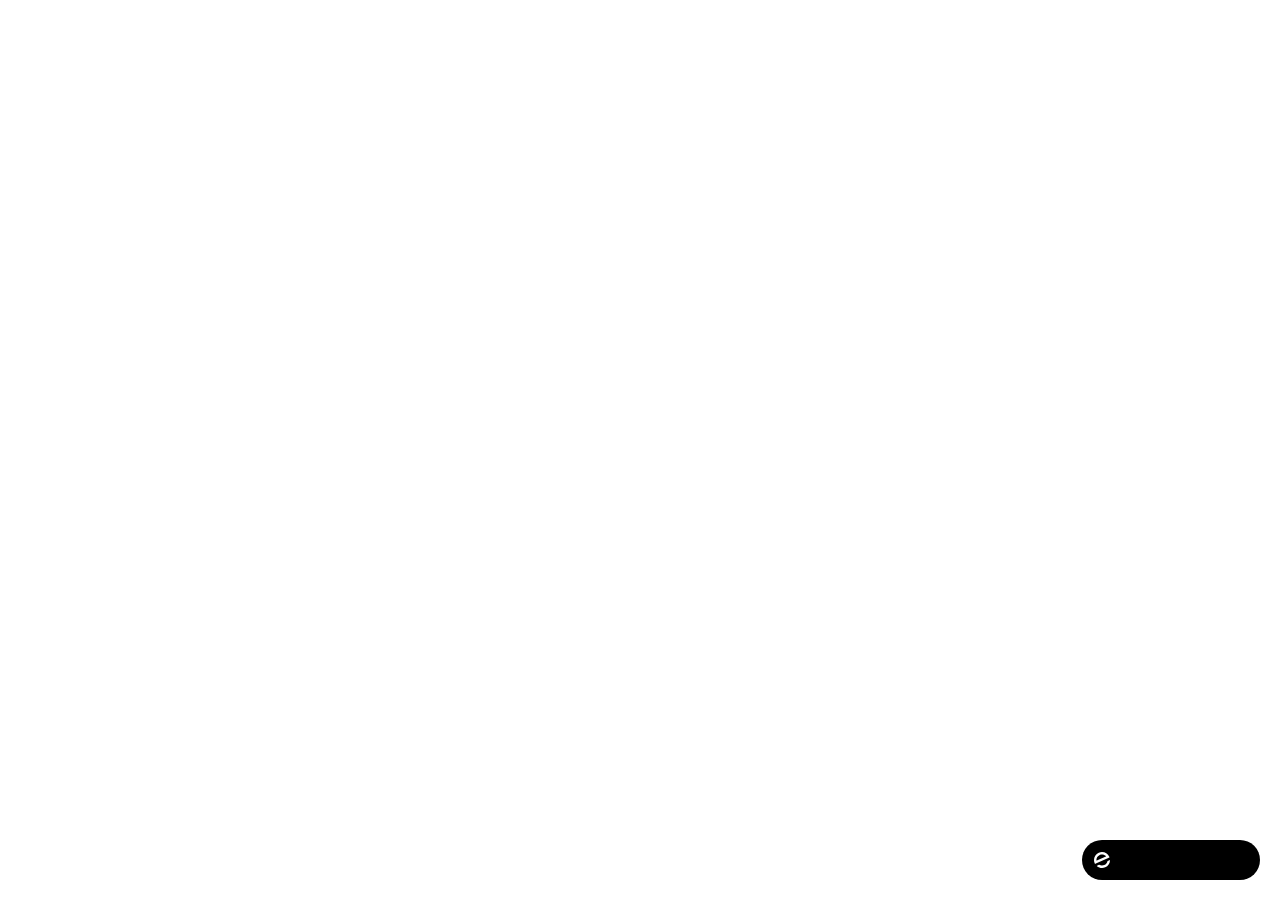
<file: index.html>
<!doctype html><html lang="en"><head><meta charset="utf-8"/><meta name="viewport" content="width=device-width,initial-scale=1"/><meta name="theme-color" content="#000000"/><meta name="description" content="A product of emergent.sh"/><link rel="preconnect" href="https://fonts.googleapis.com"/><link rel="preconnect" href="https://fonts.gstatic.com" crossorigin/><link href="https://fonts.googleapis.com/css2?family=Inter:wght@600&display=swap" rel="stylesheet"/><title>Emergent | Fullstack App</title><script>if(window.self!==window.top){var debugMonitorScript=document.createElement("script");debugMonitorScript.src="https://assets.emergent.sh/scripts/debug-monitor.js",document.head.appendChild(debugMonitorScript),window.tailwind=window.tailwind||{},tailwind.config={corePlugins:{preflight:!1}};var tailwindScript=document.createElement("script");tailwindScript.src="https://cdn.tailwindcss.com",document.head.appendChild(tailwindScript)}</script><script defer="defer" src="./static/js/main.1f341a54.js"></script><link href="./static/css/main.c5540838.css" rel="stylesheet"></head><body><noscript>You need to enable JavaScript to run this app.</noscript><div id="root"></div><a id="emergent-badge" target="_blank" href="https://app.emergent.sh/?utm_source=emergent-badge" style="display:inline-flex!important;box-sizing:border-box;width:178px;height:40px;padding:8px 12px 8px 12px;align-items:center!important;gap:8px;border-radius:50px!important;background:#000!important;position:fixed!important;bottom:20px;right:20px;text-decoration:none;font-family:-apple-system,BlinkMacSystemFont,&quot;z-index:9999!important"><svg xmlns="http://www.w3.org/2000/svg" width="16" height="16" viewBox="0 0 16 16" fill="none"><path d="M15.5702 8.13142C15.7729 8.0412 16.0007 8.18878 15.9892 8.4103C15.8374 11.3192 14.0965 14.0405 11.2531 15.3065C8.40964 16.5725 5.2224 16.0453 2.95912 14.2117C2.78676 14.072 2.82955 13.804 3.03219 13.7137L4.95677 12.8568C5.04866 12.8159 5.15446 12.823 5.24204 12.8725C6.73377 13.7153 8.59176 13.8649 10.2772 13.1145C11.9626 12.3641 13.0947 10.8833 13.4665 9.21075C13.4883 9.11256 13.5539 9.02918 13.6457 8.98827L15.5702 8.13142Z" fill="white"/><path fill-rule="evenodd" clip-rule="evenodd" d="M15.3066 4.74698L15.5067 5.19653C15.5759 5.35178 15.5061 5.53366 15.3508 5.60278L1.29992 11.8586C1.14467 11.9278 0.962794 11.8579 0.893675 11.7027L0.701732 11.2716L0.693457 11.2531C-1.10317 7.21778 0.711626 2.49007 4.74692 0.693443C8.78221 -1.10318 13.51 0.711693 15.3066 4.74698ZM2.82356 8.55367C2.63552 8.63739 2.41991 8.51617 2.40853 8.31065C2.28373 6.05724 3.53858 3.85787 5.72286 2.88536C7.90715 1.91286 10.3813 2.45199 11.9724 4.05256C12.1175 4.19854 12.0633 4.43988 11.8753 4.5236L2.82356 8.55367Z" fill="white"/></svg><p style="color:#fff!important;font-family:Inter,sans-serif!important;font-size:13px!important;font-style:normal!important;font-weight:600!important;line-height:20px!important;margin:0!important;white-space:nowrap!important"></p></a><script>!function(e,t){var r,s,o,i;t.__SV||(window.posthog=t,t._i=[],t.init=function(n,a,p){function c(e,t){var r=t.split(".");2==r.length&&(e=e[r[0]],t=r[1]),e[t]=function(){e.push([t].concat(Array.prototype.slice.call(arguments,0)))}}(o=e.createElement("script")).type="text/javascript",o.crossOrigin="anonymous",o.async=!0,o.src=a.api_host.replace(".i.posthog.com","-assets.i.posthog.com")+"./static/array.js",(i=e.getElementsByTagName("script")[0]).parentNode.insertBefore(o,i);var g=t;for(void 0!==p?g=t[p]=[]:p="posthog",g.people=g.people||[],g.toString=function(e){var t="posthog";return"posthog"!==p&&(t+="."+p),e||(t+=" (stub)"),t},g.people.toString=function(){return g.toString(1)+".people (stub)"},r="init me ws ys ps bs capture je Di ks register register_once register_for_session unregister unregister_for_session Ps getFeatureFlag getFeatureFlagPayload isFeatureEnabled reloadFeatureFlags updateEarlyAccessFeatureEnrollment getEarlyAccessFeatures on onFeatureFlags onSurveysLoaded onSessionId getSurveys getActiveMatchingSurveys renderSurvey canRenderSurvey canRenderSurveyAsync identify setPersonProperties group resetGroups setPersonPropertiesForFlags resetPersonPropertiesForFlags setGroupPropertiesForFlags resetGroupPropertiesForFlags reset get_distinct_id getGroups get_session_id get_session_replay_url alias set_config startSessionRecording stopSessionRecording sessionRecordingStarted captureException loadToolbar get_property getSessionProperty Es $s createPersonProfile Is opt_in_capturing opt_out_capturing has_opted_in_capturing has_opted_out_capturing clear_opt_in_out_capturing Ss debug xs getPageViewId captureTraceFeedback captureTraceMetric".split(" "),s=0;s<r.length;s++)c(g,r[s]);t._i.push([n,a,p])},t.__SV=1)}(document,window.posthog||[]),posthog.init("phc_xAvL2Iq4tFmANRE7kzbKwaSqp1HJjN7x48s3vr0CMjs",{api_host:"https://us.i.posthog.com",person_profiles:"identified_only",session_recording:{recordCrossOriginIframes:!0}})</script></body></html>
</file>
<file: static/css/main.c5540838.css>
*,:after,:before{--tw-border-spacing-x:0;--tw-border-spacing-y:0;--tw-translate-x:0;--tw-translate-y:0;--tw-rotate:0;--tw-skew-x:0;--tw-skew-y:0;--tw-scale-x:1;--tw-scale-y:1;--tw-pan-x: ;--tw-pan-y: ;--tw-pinch-zoom: ;--tw-scroll-snap-strictness:proximity;--tw-gradient-from-position: ;--tw-gradient-via-position: ;--tw-gradient-to-position: ;--tw-ordinal: ;--tw-slashed-zero: ;--tw-numeric-figure: ;--tw-numeric-spacing: ;--tw-numeric-fraction: ;--tw-ring-inset: ;--tw-ring-offset-width:0px;--tw-ring-offset-color:#fff;--tw-ring-color:#3b82f680;--tw-ring-offset-shadow:0 0 #0000;--tw-ring-shadow:0 0 #0000;--tw-shadow:0 0 #0000;--tw-shadow-colored:0 0 #0000;--tw-blur: ;--tw-brightness: ;--tw-contrast: ;--tw-grayscale: ;--tw-hue-rotate: ;--tw-invert: ;--tw-saturate: ;--tw-sepia: ;--tw-drop-shadow: ;--tw-backdrop-blur: ;--tw-backdrop-brightness: ;--tw-backdrop-contrast: ;--tw-backdrop-grayscale: ;--tw-backdrop-hue-rotate: ;--tw-backdrop-invert: ;--tw-backdrop-opacity: ;--tw-backdrop-saturate: ;--tw-backdrop-sepia: ;--tw-contain-size: ;--tw-contain-layout: ;--tw-contain-paint: ;--tw-contain-style: }::backdrop{--tw-border-spacing-x:0;--tw-border-spacing-y:0;--tw-translate-x:0;--tw-translate-y:0;--tw-rotate:0;--tw-skew-x:0;--tw-skew-y:0;--tw-scale-x:1;--tw-scale-y:1;--tw-pan-x: ;--tw-pan-y: ;--tw-pinch-zoom: ;--tw-scroll-snap-strictness:proximity;--tw-gradient-from-position: ;--tw-gradient-via-position: ;--tw-gradient-to-position: ;--tw-ordinal: ;--tw-slashed-zero: ;--tw-numeric-figure: ;--tw-numeric-spacing: ;--tw-numeric-fraction: ;--tw-ring-inset: ;--tw-ring-offset-width:0px;--tw-ring-offset-color:#fff;--tw-ring-color:#3b82f680;--tw-ring-offset-shadow:0 0 #0000;--tw-ring-shadow:0 0 #0000;--tw-shadow:0 0 #0000;--tw-shadow-colored:0 0 #0000;--tw-blur: ;--tw-brightness: ;--tw-contrast: ;--tw-grayscale: ;--tw-hue-rotate: ;--tw-invert: ;--tw-saturate: ;--tw-sepia: ;--tw-drop-shadow: ;--tw-backdrop-blur: ;--tw-backdrop-brightness: ;--tw-backdrop-contrast: ;--tw-backdrop-grayscale: ;--tw-backdrop-hue-rotate: ;--tw-backdrop-invert: ;--tw-backdrop-opacity: ;--tw-backdrop-saturate: ;--tw-backdrop-sepia: ;--tw-contain-size: ;--tw-contain-layout: ;--tw-contain-paint: ;--tw-contain-style: }/*
! tailwindcss v3.4.19 | MIT License | https://tailwindcss.com
*/*,:after,:before{border:0 solid #e5e7eb;box-sizing:border-box}:after,:before{--tw-content:""}:host,html{-webkit-text-size-adjust:100%;font-feature-settings:normal;-webkit-tap-highlight-color:transparent;font-family:ui-sans-serif,system-ui,sans-serif,Apple Color Emoji,Segoe UI Emoji,Segoe UI Symbol,Noto Color Emoji;font-variation-settings:normal;line-height:1.5;tab-size:4}body{line-height:inherit}hr{border-top-width:1px;color:inherit;height:0}abbr:where([title]){-webkit-text-decoration:underline dotted;text-decoration:underline dotted}h1,h2,h3,h4,h5,h6{font-size:inherit;font-weight:inherit}a{color:inherit;text-decoration:inherit}b,strong{font-weight:bolder}code,kbd,pre,samp{font-feature-settings:normal;font-family:ui-monospace,SFMono-Regular,Menlo,Monaco,Consolas,Liberation Mono,Courier New,monospace;font-size:1em;font-variation-settings:normal}small{font-size:80%}sub,sup{font-size:75%;line-height:0;position:relative;vertical-align:initial}sub{bottom:-.25em}sup{top:-.5em}table{border-collapse:collapse;border-color:inherit;text-indent:0}button,input,optgroup,select,textarea{font-feature-settings:inherit;color:inherit;font-family:inherit;font-size:100%;font-variation-settings:inherit;font-weight:inherit;letter-spacing:inherit;line-height:inherit;margin:0;padding:0}button,select{text-transform:none}button,input:where([type=button]),input:where([type=reset]),input:where([type=submit]){-webkit-appearance:button;background-color:initial;background-image:none}:-moz-focusring{outline:auto}:-moz-ui-invalid{box-shadow:none}progress{vertical-align:initial}::-webkit-inner-spin-button,::-webkit-outer-spin-button{height:auto}[type=search]{-webkit-appearance:textfield;outline-offset:-2px}::-webkit-search-decoration{-webkit-appearance:none}::-webkit-file-upload-button{-webkit-appearance:button;font:inherit}summary{display:list-item}blockquote,dd,dl,figure,h1,h2,h3,h4,h5,h6,hr,p,pre{margin:0}fieldset{margin:0}fieldset,legend{padding:0}menu,ol,ul{list-style:none;margin:0;padding:0}dialog{padding:0}textarea{resize:vertical}input::placeholder,textarea::placeholder{color:#9ca3af;opacity:1}[role=button],button{cursor:pointer}:disabled{cursor:default}audio,canvas,embed,iframe,img,object,svg,video{display:block;vertical-align:middle}img,video{height:auto;max-width:100%}[hidden]:where(:not([hidden=until-found])){display:none}:root{--background:0 0% 100%;--foreground:0 0% 3.9%;--card:0 0% 100%;--card-foreground:0 0% 3.9%;--popover:0 0% 100%;--popover-foreground:0 0% 3.9%;--primary:0 0% 9%;--primary-foreground:0 0% 98%;--secondary:0 0% 96.1%;--secondary-foreground:0 0% 9%;--muted:0 0% 96.1%;--muted-foreground:0 0% 45.1%;--accent:0 0% 96.1%;--accent-foreground:0 0% 9%;--destructive:0 84.2% 60.2%;--destructive-foreground:0 0% 98%;--border:0 0% 89.8%;--input:0 0% 89.8%;--ring:0 0% 3.9%;--chart-1:12 76% 61%;--chart-2:173 58% 39%;--chart-3:197 37% 24%;--chart-4:43 74% 66%;--chart-5:27 87% 67%;--radius:0.5rem}*{border-color:#e5e5e5;border-color:hsl(var(--border))}body{background-color:#fff;background-color:hsl(var(--background));color:#0a0a0a;color:hsl(var(--foreground))}[data-debug-wrapper=true]{display:contents!important}[data-debug-wrapper=true]>*{border:inherit;column-gap:inherit;gap:inherit;margin:inherit;padding:inherit;row-gap:inherit}.sr-only{clip:rect(0,0,0,0);border-width:0;height:1px;margin:-1px;overflow:hidden;padding:0;position:absolute;white-space:nowrap;width:1px}.pointer-events-none{pointer-events:none}.pointer-events-auto{pointer-events:auto}.visible{visibility:visible}.invisible{visibility:hidden}.fixed{position:fixed}.absolute{position:absolute}.relative{position:relative}.inset-0{inset:0}.inset-x-0{left:0;right:0}.inset-y-0{bottom:0;top:0}.-bottom-12{bottom:-3rem}.-left-12{left:-3rem}.-right-12{right:-3rem}.-top-12{top:-3rem}.bottom-0{bottom:0}.left-0{left:0}.left-1{left:.25rem}.left-1\/2{left:50%}.left-2{left:.5rem}.left-\[50\%\]{left:50%}.right-0{right:0}.right-1{right:.25rem}.right-2{right:.5rem}.right-4{right:1rem}.top-0{top:0}.top-1{top:.25rem}.top-1\/2{top:50%}.top-4{top:1rem}.top-\[1px\]{top:1px}.top-\[50\%\]{top:50%}.top-\[60\%\]{top:60%}.top-full{top:100%}.z-10{z-index:10}.z-50{z-index:50}.z-\[100\]{z-index:100}.z-\[1\]{z-index:1}.-mx-1{margin-left:-.25rem;margin-right:-.25rem}.mx-auto{margin-left:auto;margin-right:auto}.my-1{margin-bottom:.25rem;margin-top:.25rem}.-ml-4{margin-left:-1rem}.-mt-4{margin-top:-1rem}.mb-1{margin-bottom:.25rem}.ml-1{margin-left:.25rem}.ml-auto{margin-left:auto}.mr-2{margin-right:.5rem}.mt-1\.5{margin-top:.375rem}.mt-2{margin-top:.5rem}.mt-24{margin-top:6rem}.mt-4{margin-top:1rem}.mt-auto{margin-top:auto}.block{display:block}.flex{display:flex}.inline-flex{display:inline-flex}.table{display:table}.grid{display:grid}.hidden{display:none}.aspect-square{aspect-ratio:1/1}.h-1\.5{height:.375rem}.h-10{height:2.5rem}.h-2{height:.5rem}.h-2\.5{height:.625rem}.h-3{height:.75rem}.h-3\.5{height:.875rem}.h-4{height:1rem}.h-5{height:1.25rem}.h-7{height:1.75rem}.h-8{height:2rem}.h-9{height:2.25rem}.h-\[1px\]{height:1px}.h-\[var\(--radix-navigation-menu-viewport-height\)\]{height:var(--radix-navigation-menu-viewport-height)}.h-\[var\(--radix-select-trigger-height\)\]{height:var(--radix-select-trigger-height)}.h-auto{height:auto}.h-full{height:100%}.h-px{height:1px}.max-h-\[--radix-context-menu-content-available-height\]{max-height:var(--radix-context-menu-content-available-height)}.max-h-\[--radix-select-content-available-height\]{max-height:var(--radix-select-content-available-height)}.max-h-\[300px\]{max-height:300px}.max-h-\[var\(--radix-dropdown-menu-content-available-height\)\]{max-height:var(--radix-dropdown-menu-content-available-height)}.max-h-screen{max-height:100vh}.min-h-\[60px\]{min-height:60px}.w-10{width:2.5rem}.w-2{width:.5rem}.w-2\.5{width:.625rem}.w-3{width:.75rem}.w-3\.5{width:.875rem}.w-3\/4{width:75%}.w-4{width:1rem}.w-64{width:16rem}.w-7{width:1.75rem}.w-72{width:18rem}.w-8{width:2rem}.w-9{width:2.25rem}.w-\[100px\]{width:100px}.w-\[1px\]{width:1px}.w-full{width:100%}.w-max{width:-webkit-max-content;width:max-content}.w-px{width:1px}.min-w-0{min-width:0}.min-w-10{min-width:2.5rem}.min-w-8{min-width:2rem}.min-w-9{min-width:2.25rem}.min-w-\[12rem\]{min-width:12rem}.min-w-\[8rem\]{min-width:8rem}.min-w-\[var\(--radix-select-trigger-width\)\]{min-width:var(--radix-select-trigger-width)}.max-w-lg{max-width:32rem}.max-w-max{max-width:-webkit-max-content;max-width:max-content}.flex-1{flex:1 1}.shrink-0{flex-shrink:0}.grow{flex-grow:1}.grow-0{flex-grow:0}.basis-full{flex-basis:100%}.caption-bottom{caption-side:bottom}.border-collapse{border-collapse:collapse}.origin-\[--radix-context-menu-content-transform-origin\]{transform-origin:var(--radix-context-menu-content-transform-origin)}.origin-\[--radix-dropdown-menu-content-transform-origin\]{transform-origin:var(--radix-dropdown-menu-content-transform-origin)}.origin-\[--radix-hover-card-content-transform-origin\]{transform-origin:var(--radix-hover-card-content-transform-origin)}.origin-\[--radix-menubar-content-transform-origin\]{transform-origin:var(--radix-menubar-content-transform-origin)}.origin-\[--radix-popover-content-transform-origin\]{transform-origin:var(--radix-popover-content-transform-origin)}.origin-\[--radix-select-content-transform-origin\]{transform-origin:var(--radix-select-content-transform-origin)}.origin-\[--radix-tooltip-content-transform-origin\]{transform-origin:var(--radix-tooltip-content-transform-origin)}.-translate-x-1\/2{--tw-translate-x:-50%}.-translate-x-1\/2,.-translate-y-1\/2{transform:translate(var(--tw-translate-x),var(--tw-translate-y)) rotate(var(--tw-rotate)) skewX(var(--tw-skew-x)) skewY(var(--tw-skew-y)) scaleX(var(--tw-scale-x)) scaleY(var(--tw-scale-y))}.-translate-y-1\/2{--tw-translate-y:-50%}.translate-x-\[-50\%\]{--tw-translate-x:-50%}.translate-x-\[-50\%\],.translate-y-\[-50\%\]{transform:translate(var(--tw-translate-x),var(--tw-translate-y)) rotate(var(--tw-rotate)) skewX(var(--tw-skew-x)) skewY(var(--tw-skew-y)) scaleX(var(--tw-scale-x)) scaleY(var(--tw-scale-y))}.translate-y-\[-50\%\]{--tw-translate-y:-50%}.rotate-45{--tw-rotate:45deg}.rotate-45,.rotate-90{transform:translate(var(--tw-translate-x),var(--tw-translate-y)) rotate(var(--tw-rotate)) skewX(var(--tw-skew-x)) skewY(var(--tw-skew-y)) scaleX(var(--tw-scale-x)) scaleY(var(--tw-scale-y))}.rotate-90{--tw-rotate:90deg}.transform{transform:translate(var(--tw-translate-x),var(--tw-translate-y)) rotate(var(--tw-rotate)) skewX(var(--tw-skew-x)) skewY(var(--tw-skew-y)) scaleX(var(--tw-scale-x)) scaleY(var(--tw-scale-y))}@keyframes pulse{50%{opacity:.5}}.animate-pulse{animation:pulse 2s cubic-bezier(.4,0,.6,1) infinite}.cursor-default{cursor:default}.cursor-pointer{cursor:pointer}.touch-none{touch-action:none}.select-none{-webkit-user-select:none;user-select:none}.list-none{list-style-type:none}.flex-row{flex-direction:row}.flex-col{flex-direction:column}.flex-col-reverse{flex-direction:column-reverse}.flex-wrap{flex-wrap:wrap}.items-end{align-items:flex-end}.items-center{align-items:center}.justify-center{justify-content:center}.justify-between{justify-content:space-between}.gap-1{gap:.25rem}.gap-1\.5{gap:.375rem}.gap-2{gap:.5rem}.gap-4{gap:1rem}.space-x-1>:not([hidden])~:not([hidden]){--tw-space-x-reverse:0;margin-left:calc(.25rem*(1 - var(--tw-space-x-reverse)));margin-right:calc(.25rem*var(--tw-space-x-reverse))}.space-x-2>:not([hidden])~:not([hidden]){--tw-space-x-reverse:0;margin-left:calc(.5rem*(1 - var(--tw-space-x-reverse)));margin-right:calc(.5rem*var(--tw-space-x-reverse))}.space-y-1>:not([hidden])~:not([hidden]){--tw-space-y-reverse:0;margin-bottom:calc(.25rem*var(--tw-space-y-reverse));margin-top:calc(.25rem*(1 - var(--tw-space-y-reverse)))}.space-y-1\.5>:not([hidden])~:not([hidden]){--tw-space-y-reverse:0;margin-bottom:calc(.375rem*var(--tw-space-y-reverse));margin-top:calc(.375rem*(1 - var(--tw-space-y-reverse)))}.space-y-2>:not([hidden])~:not([hidden]){--tw-space-y-reverse:0;margin-bottom:calc(.5rem*var(--tw-space-y-reverse));margin-top:calc(.5rem*(1 - var(--tw-space-y-reverse)))}.space-y-4>:not([hidden])~:not([hidden]){--tw-space-y-reverse:0;margin-bottom:calc(1rem*var(--tw-space-y-reverse));margin-top:calc(1rem*(1 - var(--tw-space-y-reverse)))}.overflow-auto{overflow:auto}.overflow-hidden{overflow:hidden}.overflow-y-auto{overflow-y:auto}.overflow-x-hidden{overflow-x:hidden}.whitespace-nowrap{white-space:nowrap}.break-words{overflow-wrap:break-word}.rounded-\[inherit\]{border-radius:inherit}.rounded-full{border-radius:9999px}.rounded-lg{border-radius:.5rem;border-radius:var(--radius)}.rounded-md{border-radius:calc(.5rem - 2px);border-radius:calc(var(--radius) - 2px)}.rounded-sm{border-radius:calc(.5rem - 4px);border-radius:calc(var(--radius) - 4px)}.rounded-xl{border-radius:.75rem}.rounded-t-\[10px\]{border-top-left-radius:10px;border-top-right-radius:10px}.rounded-tl-sm{border-top-left-radius:calc(.5rem - 4px);border-top-left-radius:calc(var(--radius) - 4px)}.border{border-width:1px}.border-2{border-width:2px}.border-y{border-top-width:1px}.border-b,.border-y{border-bottom-width:1px}.border-l{border-left-width:1px}.border-r{border-right-width:1px}.border-t{border-top-width:1px}.border-destructive{border-color:#ef4444;border-color:hsl(var(--destructive))}.border-destructive\/50{border-color:#ef444480;border-color:hsl(var(--destructive)/.5)}.border-input{border-color:#e5e5e5;border-color:hsl(var(--input))}.border-primary{border-color:#171717;border-color:hsl(var(--primary))}.border-primary\/50{border-color:#17171780;border-color:hsl(var(--primary)/.5)}.border-transparent{border-color:#0000}.border-l-transparent{border-left-color:#0000}.border-t-transparent{border-top-color:#0000}.bg-accent{background-color:#f5f5f5;background-color:hsl(var(--accent))}.bg-background{background-color:#fff;background-color:hsl(var(--background))}.bg-black\/80{background-color:#000c}.bg-border{background-color:#e5e5e5;background-color:hsl(var(--border))}.bg-card{background-color:#fff;background-color:hsl(var(--card))}.bg-destructive{background-color:#ef4444;background-color:hsl(var(--destructive))}.bg-foreground{background-color:#0a0a0a;background-color:hsl(var(--foreground))}.bg-muted{background-color:#f5f5f5;background-color:hsl(var(--muted))}.bg-muted\/50{background-color:#f5f5f580;background-color:hsl(var(--muted)/.5)}.bg-popover{background-color:#fff;background-color:hsl(var(--popover))}.bg-primary{background-color:#171717;background-color:hsl(var(--primary))}.bg-primary\/10{background-color:#1717171a;background-color:hsl(var(--primary)/.1)}.bg-primary\/20{background-color:#17171733;background-color:hsl(var(--primary)/.2)}.bg-secondary{background-color:#f5f5f5;background-color:hsl(var(--secondary))}.bg-transparent{background-color:initial}.fill-current{fill:currentColor}.fill-primary{fill:#171717;fill:hsl(var(--primary))}.p-0{padding:0}.p-1{padding:.25rem}.p-2{padding:.5rem}.p-3{padding:.75rem}.p-4{padding:1rem}.p-6{padding:1.5rem}.p-\[1px\]{padding:1px}.px-1\.5{padding-left:.375rem;padding-right:.375rem}.px-2{padding-left:.5rem;padding-right:.5rem}.px-2\.5{padding-left:.625rem;padding-right:.625rem}.px-3{padding-left:.75rem;padding-right:.75rem}.px-4{padding-left:1rem;padding-right:1rem}.px-8{padding-left:2rem;padding-right:2rem}.py-0\.5{padding-bottom:.125rem;padding-top:.125rem}.py-1{padding-bottom:.25rem;padding-top:.25rem}.py-1\.5{padding-bottom:.375rem;padding-top:.375rem}.py-2{padding-bottom:.5rem;padding-top:.5rem}.py-3{padding-bottom:.75rem;padding-top:.75rem}.py-4{padding-bottom:1rem;padding-top:1rem}.py-6{padding-bottom:1.5rem;padding-top:1.5rem}.pb-4{padding-bottom:1rem}.pl-2{padding-left:.5rem}.pl-2\.5{padding-left:.625rem}.pl-4{padding-left:1rem}.pl-8{padding-left:2rem}.pr-2{padding-right:.5rem}.pr-2\.5{padding-right:.625rem}.pr-6{padding-right:1.5rem}.pr-8{padding-right:2rem}.pt-0{padding-top:0}.pt-1{padding-top:.25rem}.pt-4{padding-top:1rem}.text-left{text-align:left}.text-center{text-align:center}.align-middle{vertical-align:middle}.text-\[0\.8rem\]{font-size:.8rem}.text-base{font-size:1rem;line-height:1.5rem}.text-lg{font-size:1.125rem;line-height:1.75rem}.text-sm{font-size:.875rem;line-height:1.25rem}.text-xs{font-size:.75rem;line-height:1rem}.font-medium{font-weight:500}.font-normal{font-weight:400}.font-semibold{font-weight:600}.leading-none{line-height:1}.tracking-tight{letter-spacing:-.025em}.tracking-widest{letter-spacing:.1em}.text-accent-foreground{color:#171717;color:hsl(var(--accent-foreground))}.text-card-foreground{color:#0a0a0a;color:hsl(var(--card-foreground))}.text-current{color:currentColor}.text-destructive{color:#ef4444;color:hsl(var(--destructive))}.text-destructive-foreground{color:#fafafa;color:hsl(var(--destructive-foreground))}.text-foreground{color:#0a0a0a;color:hsl(var(--foreground))}.text-foreground\/50{color:#0a0a0a80;color:hsl(var(--foreground)/.5)}.text-muted-foreground{color:#737373;color:hsl(var(--muted-foreground))}.text-popover-foreground{color:#0a0a0a;color:hsl(var(--popover-foreground))}.text-primary{color:#171717;color:hsl(var(--primary))}.text-primary-foreground{color:#fafafa;color:hsl(var(--primary-foreground))}.text-secondary-foreground{color:#171717;color:hsl(var(--secondary-foreground))}.underline-offset-4{text-underline-offset:4px}.opacity-0{opacity:0}.opacity-50{opacity:.5}.opacity-60{opacity:.6}.opacity-70{opacity:.7}.opacity-90{opacity:.9}.shadow{--tw-shadow:0 1px 3px 0 #0000001a,0 1px 2px -1px #0000001a;--tw-shadow-colored:0 1px 3px 0 var(--tw-shadow-color),0 1px 2px -1px var(--tw-shadow-color)}.shadow,.shadow-lg{box-shadow:0 0 #0000,0 0 #0000,var(--tw-shadow);box-shadow:var(--tw-ring-offset-shadow,0 0 #0000),var(--tw-ring-shadow,0 0 #0000),var(--tw-shadow)}.shadow-lg{--tw-shadow:0 10px 15px -3px #0000001a,0 4px 6px -4px #0000001a;--tw-shadow-colored:0 10px 15px -3px var(--tw-shadow-color),0 4px 6px -4px var(--tw-shadow-color)}.shadow-md{--tw-shadow:0 4px 6px -1px #0000001a,0 2px 4px -2px #0000001a;--tw-shadow-colored:0 4px 6px -1px var(--tw-shadow-color),0 2px 4px -2px var(--tw-shadow-color)}.shadow-md,.shadow-sm{box-shadow:0 0 #0000,0 0 #0000,var(--tw-shadow);box-shadow:var(--tw-ring-offset-shadow,0 0 #0000),var(--tw-ring-shadow,0 0 #0000),var(--tw-shadow)}.shadow-sm{--tw-shadow:0 1px 2px 0 #0000000d;--tw-shadow-colored:0 1px 2px 0 var(--tw-shadow-color)}.outline-none{outline:2px solid #0000;outline-offset:2px}.outline{outline-style:solid}.ring-0{--tw-ring-offset-shadow:var(--tw-ring-inset) 0 0 0 var(--tw-ring-offset-width) var(--tw-ring-offset-color);--tw-ring-shadow:var(--tw-ring-inset) 0 0 0 calc(var(--tw-ring-offset-width)) var(--tw-ring-color)}.ring-0,.ring-1{box-shadow:var(--tw-ring-offset-shadow),var(--tw-ring-shadow),0 0 #0000;box-shadow:var(--tw-ring-offset-shadow),var(--tw-ring-shadow),var(--tw-shadow,0 0 #0000)}.ring-1{--tw-ring-offset-shadow:var(--tw-ring-inset) 0 0 0 var(--tw-ring-offset-width) var(--tw-ring-offset-color);--tw-ring-shadow:var(--tw-ring-inset) 0 0 0 calc(1px + var(--tw-ring-offset-width)) var(--tw-ring-color)}.ring-ring{--tw-ring-color:hsl(var(--ring))}.ring-offset-background{--tw-ring-offset-color:hsl(var(--background))}.filter{filter:var(--tw-blur) var(--tw-brightness) var(--tw-contrast) var(--tw-grayscale) var(--tw-hue-rotate) var(--tw-invert) var(--tw-saturate) var(--tw-sepia) var(--tw-drop-shadow)}.transition{transition-duration:.15s;transition-property:color,background-color,border-color,fill,stroke,opacity,box-shadow,transform,filter,-webkit-text-decoration-color,-webkit-backdrop-filter;transition-property:color,background-color,border-color,text-decoration-color,fill,stroke,opacity,box-shadow,transform,filter,backdrop-filter;transition-property:color,background-color,border-color,text-decoration-color,fill,stroke,opacity,box-shadow,transform,filter,backdrop-filter,-webkit-text-decoration-color,-webkit-backdrop-filter;transition-timing-function:cubic-bezier(.4,0,.2,1)}.transition-all{transition-duration:.15s;transition-property:all;transition-timing-function:cubic-bezier(.4,0,.2,1)}.transition-colors{transition-duration:.15s;transition-property:color,background-color,border-color,fill,stroke,-webkit-text-decoration-color;transition-property:color,background-color,border-color,text-decoration-color,fill,stroke;transition-property:color,background-color,border-color,text-decoration-color,fill,stroke,-webkit-text-decoration-color;transition-timing-function:cubic-bezier(.4,0,.2,1)}.transition-opacity{transition-duration:.15s;transition-property:opacity;transition-timing-function:cubic-bezier(.4,0,.2,1)}.transition-transform{transition-duration:.15s;transition-property:transform;transition-timing-function:cubic-bezier(.4,0,.2,1)}.duration-1000{transition-duration:1s}.duration-200{transition-duration:.2s}.duration-300{transition-duration:.3s}.ease-in-out{transition-timing-function:cubic-bezier(.4,0,.2,1)}@keyframes enter{0%{opacity:1;opacity:var(--tw-enter-opacity,1);transform:translateZ(0) scaleX(1) rotate(0);transform:translate3d(var(--tw-enter-translate-x,0),var(--tw-enter-translate-y,0),0) scale3d(var(--tw-enter-scale,1),var(--tw-enter-scale,1),var(--tw-enter-scale,1)) rotate(var(--tw-enter-rotate,0))}}@keyframes exit{to{opacity:1;opacity:var(--tw-exit-opacity,1);transform:translateZ(0) scaleX(1) rotate(0);transform:translate3d(var(--tw-exit-translate-x,0),var(--tw-exit-translate-y,0),0) scale3d(var(--tw-exit-scale,1),var(--tw-exit-scale,1),var(--tw-exit-scale,1)) rotate(var(--tw-exit-rotate,0))}}.animate-in{--tw-enter-opacity:initial;--tw-enter-scale:initial;--tw-enter-rotate:initial;--tw-enter-translate-x:initial;--tw-enter-translate-y:initial;animation-duration:.15s;animation-name:enter}.fade-in-0{--tw-enter-opacity:0}.zoom-in-95{--tw-enter-scale:.95}.duration-1000{animation-duration:1s}.duration-200{animation-duration:.2s}.duration-300{animation-duration:.3s}.ease-in-out{animation-timing-function:cubic-bezier(.4,0,.2,1)}.running{animation-play-state:running}body{font-family:-apple-system,BlinkMacSystemFont,Segoe UI,Roboto,Oxygen,Ubuntu,Cantarell,Fira Sans,Droid Sans,Helvetica Neue,sans-serif;margin:0}code{font-family:source-code-pro,Menlo,Monaco,Consolas,Courier New,monospace}.file\:border-0::-webkit-file-upload-button{border-width:0}.file\:border-0::file-selector-button{border-width:0}.file\:bg-transparent::-webkit-file-upload-button{background-color:initial}.file\:bg-transparent::file-selector-button{background-color:initial}.file\:text-sm::-webkit-file-upload-button{font-size:.875rem;line-height:1.25rem}.file\:text-sm::file-selector-button{font-size:.875rem;line-height:1.25rem}.file\:font-medium::-webkit-file-upload-button{font-weight:500}.file\:font-medium::file-selector-button{font-weight:500}.file\:text-foreground::-webkit-file-upload-button{color:#0a0a0a;color:hsl(var(--foreground))}.file\:text-foreground::file-selector-button{color:#0a0a0a;color:hsl(var(--foreground))}.placeholder\:text-muted-foreground::placeholder{color:#737373;color:hsl(var(--muted-foreground))}.after\:absolute:after{content:var(--tw-content);position:absolute}.after\:inset-y-0:after{bottom:0;content:var(--tw-content);top:0}.after\:left-1\/2:after{content:var(--tw-content);left:50%}.after\:w-1:after{content:var(--tw-content);width:.25rem}.after\:-translate-x-1\/2:after{--tw-translate-x:-50%;content:var(--tw-content);transform:translate(var(--tw-translate-x),var(--tw-translate-y)) rotate(var(--tw-rotate)) skewX(var(--tw-skew-x)) skewY(var(--tw-skew-y)) scaleX(var(--tw-scale-x)) scaleY(var(--tw-scale-y))}.first\:rounded-l-md:first-child{border-bottom-left-radius:calc(.5rem - 2px);border-bottom-left-radius:calc(var(--radius) - 2px);border-top-left-radius:calc(.5rem - 2px);border-top-left-radius:calc(var(--radius) - 2px)}.first\:border-l:first-child{border-left-width:1px}.last\:rounded-r-md:last-child{border-bottom-right-radius:calc(.5rem - 2px);border-bottom-right-radius:calc(var(--radius) - 2px);border-top-right-radius:calc(.5rem - 2px);border-top-right-radius:calc(var(--radius) - 2px)}.focus-within\:relative:focus-within{position:relative}.focus-within\:z-20:focus-within{z-index:20}.hover\:bg-accent:hover{background-color:#f5f5f5;background-color:hsl(var(--accent))}.hover\:bg-destructive\/80:hover{background-color:#ef4444cc;background-color:hsl(var(--destructive)/.8)}.hover\:bg-destructive\/90:hover{background-color:#ef4444e6;background-color:hsl(var(--destructive)/.9)}.hover\:bg-muted:hover{background-color:#f5f5f5;background-color:hsl(var(--muted))}.hover\:bg-muted\/50:hover{background-color:#f5f5f580;background-color:hsl(var(--muted)/.5)}.hover\:bg-primary:hover{background-color:#171717;background-color:hsl(var(--primary))}.hover\:bg-primary\/80:hover{background-color:#171717cc;background-color:hsl(var(--primary)/.8)}.hover\:bg-primary\/90:hover{background-color:#171717e6;background-color:hsl(var(--primary)/.9)}.hover\:bg-secondary:hover{background-color:#f5f5f5;background-color:hsl(var(--secondary))}.hover\:bg-secondary\/80:hover{background-color:#f5f5f5cc;background-color:hsl(var(--secondary)/.8)}.hover\:text-accent-foreground:hover{color:#171717;color:hsl(var(--accent-foreground))}.hover\:text-foreground:hover{color:#0a0a0a;color:hsl(var(--foreground))}.hover\:text-muted-foreground:hover{color:#737373;color:hsl(var(--muted-foreground))}.hover\:text-primary-foreground:hover{color:#fafafa;color:hsl(var(--primary-foreground))}.hover\:underline:hover{-webkit-text-decoration-line:underline;text-decoration-line:underline}.hover\:opacity-100:hover{opacity:1}.focus\:bg-accent:focus{background-color:#f5f5f5;background-color:hsl(var(--accent))}.focus\:bg-primary:focus{background-color:#171717;background-color:hsl(var(--primary))}.focus\:text-accent-foreground:focus{color:#171717;color:hsl(var(--accent-foreground))}.focus\:text-primary-foreground:focus{color:#fafafa;color:hsl(var(--primary-foreground))}.focus\:opacity-100:focus{opacity:1}.focus\:outline-none:focus{outline:2px solid #0000;outline-offset:2px}.focus\:ring-1:focus{--tw-ring-offset-shadow:var(--tw-ring-inset) 0 0 0 var(--tw-ring-offset-width) var(--tw-ring-offset-color);--tw-ring-shadow:var(--tw-ring-inset) 0 0 0 calc(1px + var(--tw-ring-offset-width)) var(--tw-ring-color)}.focus\:ring-1:focus,.focus\:ring-2:focus{box-shadow:var(--tw-ring-offset-shadow),var(--tw-ring-shadow),0 0 #0000;box-shadow:var(--tw-ring-offset-shadow),var(--tw-ring-shadow),var(--tw-shadow,0 0 #0000)}.focus\:ring-2:focus{--tw-ring-offset-shadow:var(--tw-ring-inset) 0 0 0 var(--tw-ring-offset-width) var(--tw-ring-offset-color);--tw-ring-shadow:var(--tw-ring-inset) 0 0 0 calc(2px + var(--tw-ring-offset-width)) var(--tw-ring-color)}.focus\:ring-ring:focus{--tw-ring-color:hsl(var(--ring))}.focus\:ring-offset-2:focus{--tw-ring-offset-width:2px}.focus-visible\:outline-none:focus-visible{outline:2px solid #0000;outline-offset:2px}.focus-visible\:ring-1:focus-visible{--tw-ring-offset-shadow:var(--tw-ring-inset) 0 0 0 var(--tw-ring-offset-width) var(--tw-ring-offset-color);--tw-ring-shadow:var(--tw-ring-inset) 0 0 0 calc(1px + var(--tw-ring-offset-width)) var(--tw-ring-color);box-shadow:var(--tw-ring-offset-shadow),var(--tw-ring-shadow),0 0 #0000;box-shadow:var(--tw-ring-offset-shadow),var(--tw-ring-shadow),var(--tw-shadow,0 0 #0000)}.focus-visible\:ring-2:focus-visible{--tw-ring-offset-shadow:var(--tw-ring-inset) 0 0 0 var(--tw-ring-offset-width) var(--tw-ring-offset-color);--tw-ring-shadow:var(--tw-ring-inset) 0 0 0 calc(2px + var(--tw-ring-offset-width)) var(--tw-ring-color);box-shadow:var(--tw-ring-offset-shadow),var(--tw-ring-shadow),0 0 #0000;box-shadow:var(--tw-ring-offset-shadow),var(--tw-ring-shadow),var(--tw-shadow,0 0 #0000)}.focus-visible\:ring-ring:focus-visible{--tw-ring-color:hsl(var(--ring))}.focus-visible\:ring-offset-1:focus-visible{--tw-ring-offset-width:1px}.focus-visible\:ring-offset-2:focus-visible{--tw-ring-offset-width:2px}.focus-visible\:ring-offset-background:focus-visible{--tw-ring-offset-color:hsl(var(--background))}.disabled\:pointer-events-none:disabled{pointer-events:none}.disabled\:cursor-not-allowed:disabled{cursor:not-allowed}.disabled\:opacity-50:disabled{opacity:.5}.group:hover .group-hover\:opacity-100{opacity:1}.group.destructive .group-\[\.destructive\]\:border-muted\/40{border-color:#f5f5f566;border-color:hsl(var(--muted)/.4)}.group.toaster .group-\[\.toaster\]\:border-border{border-color:#e5e5e5;border-color:hsl(var(--border))}.group.toast .group-\[\.toast\]\:bg-muted{background-color:#f5f5f5;background-color:hsl(var(--muted))}.group.toast .group-\[\.toast\]\:bg-primary{background-color:#171717;background-color:hsl(var(--primary))}.group.toaster .group-\[\.toaster\]\:bg-background{background-color:#fff;background-color:hsl(var(--background))}.group.destructive .group-\[\.destructive\]\:text-red-300{--tw-text-opacity:1;color:#fca5a5;color:rgb(252 165 165/var(--tw-text-opacity,1))}.group.toast .group-\[\.toast\]\:text-muted-foreground{color:#737373;color:hsl(var(--muted-foreground))}.group.toast .group-\[\.toast\]\:text-primary-foreground{color:#fafafa;color:hsl(var(--primary-foreground))}.group.toaster .group-\[\.toaster\]\:text-foreground{color:#0a0a0a;color:hsl(var(--foreground))}.group.toaster .group-\[\.toaster\]\:shadow-lg{--tw-shadow:0 10px 15px -3px #0000001a,0 4px 6px -4px #0000001a;--tw-shadow-colored:0 10px 15px -3px var(--tw-shadow-color),0 4px 6px -4px var(--tw-shadow-color);box-shadow:0 0 #0000,0 0 #0000,var(--tw-shadow);box-shadow:var(--tw-ring-offset-shadow,0 0 #0000),var(--tw-ring-shadow,0 0 #0000),var(--tw-shadow)}.group.destructive .group-\[\.destructive\]\:hover\:border-destructive\/30:hover{border-color:#ef44444d;border-color:hsl(var(--destructive)/.3)}.group.destructive .group-\[\.destructive\]\:hover\:bg-destructive:hover{background-color:#ef4444;background-color:hsl(var(--destructive))}.group.destructive .group-\[\.destructive\]\:hover\:text-destructive-foreground:hover{color:#fafafa;color:hsl(var(--destructive-foreground))}.group.destructive .group-\[\.destructive\]\:hover\:text-red-50:hover{--tw-text-opacity:1;color:#fef2f2;color:rgb(254 242 242/var(--tw-text-opacity,1))}.group.destructive .group-\[\.destructive\]\:focus\:ring-destructive:focus{--tw-ring-color:hsl(var(--destructive))}.group.destructive .group-\[\.destructive\]\:focus\:ring-red-400:focus{--tw-ring-opacity:1;--tw-ring-color:rgb(248 113 113/var(--tw-ring-opacity,1))}.group.destructive .group-\[\.destructive\]\:focus\:ring-offset-red-600:focus{--tw-ring-offset-color:#dc2626}.peer:disabled~.peer-disabled\:cursor-not-allowed{cursor:not-allowed}.peer:disabled~.peer-disabled\:opacity-70{opacity:.7}.has-\[\:disabled\]\:opacity-50:has(:disabled){opacity:.5}.aria-selected\:bg-accent[aria-selected=true]{background-color:#f5f5f5;background-color:hsl(var(--accent))}.aria-selected\:bg-accent\/50[aria-selected=true]{background-color:#f5f5f580;background-color:hsl(var(--accent)/.5)}.aria-selected\:text-accent-foreground[aria-selected=true]{color:#171717;color:hsl(var(--accent-foreground))}.aria-selected\:text-muted-foreground[aria-selected=true]{color:#737373;color:hsl(var(--muted-foreground))}.aria-selected\:opacity-100[aria-selected=true]{opacity:1}.data-\[disabled\=true\]\:pointer-events-none[data-disabled=true],.data-\[disabled\]\:pointer-events-none[data-disabled]{pointer-events:none}.data-\[panel-group-direction\=vertical\]\:h-px[data-panel-group-direction=vertical]{height:1px}.data-\[panel-group-direction\=vertical\]\:w-full[data-panel-group-direction=vertical]{width:100%}.data-\[side\=bottom\]\:translate-y-1[data-side=bottom]{--tw-translate-y:0.25rem}.data-\[side\=bottom\]\:translate-y-1[data-side=bottom],.data-\[side\=left\]\:-translate-x-1[data-side=left]{transform:translate(var(--tw-translate-x),var(--tw-translate-y)) rotate(var(--tw-rotate)) skewX(var(--tw-skew-x)) skewY(var(--tw-skew-y)) scaleX(var(--tw-scale-x)) scaleY(var(--tw-scale-y))}.data-\[side\=left\]\:-translate-x-1[data-side=left]{--tw-translate-x:-0.25rem}.data-\[side\=right\]\:translate-x-1[data-side=right]{--tw-translate-x:0.25rem}.data-\[side\=right\]\:translate-x-1[data-side=right],.data-\[side\=top\]\:-translate-y-1[data-side=top]{transform:translate(var(--tw-translate-x),var(--tw-translate-y)) rotate(var(--tw-rotate)) skewX(var(--tw-skew-x)) skewY(var(--tw-skew-y)) scaleX(var(--tw-scale-x)) scaleY(var(--tw-scale-y))}.data-\[side\=top\]\:-translate-y-1[data-side=top]{--tw-translate-y:-0.25rem}.data-\[state\=checked\]\:translate-x-4[data-state=checked]{--tw-translate-x:1rem;transform:translate(var(--tw-translate-x),var(--tw-translate-y)) rotate(var(--tw-rotate)) skewX(var(--tw-skew-x)) skewY(var(--tw-skew-y)) scaleX(var(--tw-scale-x)) scaleY(var(--tw-scale-y))}.data-\[state\=unchecked\]\:translate-x-0[data-state=unchecked],.data-\[swipe\=cancel\]\:translate-x-0[data-swipe=cancel]{--tw-translate-x:0px;transform:translate(var(--tw-translate-x),var(--tw-translate-y)) rotate(var(--tw-rotate)) skewX(var(--tw-skew-x)) skewY(var(--tw-skew-y)) scaleX(var(--tw-scale-x)) scaleY(var(--tw-scale-y))}.data-\[swipe\=end\]\:translate-x-\[var\(--radix-toast-swipe-end-x\)\][data-swipe=end]{--tw-translate-x:var(--radix-toast-swipe-end-x)}.data-\[swipe\=end\]\:translate-x-\[var\(--radix-toast-swipe-end-x\)\][data-swipe=end],.data-\[swipe\=move\]\:translate-x-\[var\(--radix-toast-swipe-move-x\)\][data-swipe=move]{transform:translate(var(--tw-translate-x),var(--tw-translate-y)) rotate(var(--tw-rotate)) skewX(var(--tw-skew-x)) skewY(var(--tw-skew-y)) scaleX(var(--tw-scale-x)) scaleY(var(--tw-scale-y))}.data-\[swipe\=move\]\:translate-x-\[var\(--radix-toast-swipe-move-x\)\][data-swipe=move]{--tw-translate-x:var(--radix-toast-swipe-move-x)}@keyframes accordion-up{0%{height:var(--radix-accordion-content-height)}to{height:0}}.data-\[state\=closed\]\:animate-accordion-up[data-state=closed]{animation:accordion-up .2s ease-out}@keyframes accordion-down{0%{height:0}to{height:var(--radix-accordion-content-height)}}.data-\[state\=open\]\:animate-accordion-down[data-state=open]{animation:accordion-down .2s ease-out}.data-\[panel-group-direction\=vertical\]\:flex-col[data-panel-group-direction=vertical]{flex-direction:column}.data-\[selected\=true\]\:bg-accent[data-selected=true]{background-color:#f5f5f5;background-color:hsl(var(--accent))}.data-\[state\=active\]\:bg-background[data-state=active]{background-color:#fff;background-color:hsl(var(--background))}.data-\[state\=checked\]\:bg-primary[data-state=checked]{background-color:#171717;background-color:hsl(var(--primary))}.data-\[state\=on\]\:bg-accent[data-state=on],.data-\[state\=open\]\:bg-accent[data-state=open]{background-color:#f5f5f5;background-color:hsl(var(--accent))}.data-\[state\=open\]\:bg-accent\/50[data-state=open]{background-color:#f5f5f580;background-color:hsl(var(--accent)/.5)}.data-\[state\=open\]\:bg-secondary[data-state=open]{background-color:#f5f5f5;background-color:hsl(var(--secondary))}.data-\[state\=selected\]\:bg-muted[data-state=selected]{background-color:#f5f5f5;background-color:hsl(var(--muted))}.data-\[state\=unchecked\]\:bg-input[data-state=unchecked]{background-color:#e5e5e5;background-color:hsl(var(--input))}.data-\[placeholder\]\:text-muted-foreground[data-placeholder]{color:#737373;color:hsl(var(--muted-foreground))}.data-\[selected\=true\]\:text-accent-foreground[data-selected=true]{color:#171717;color:hsl(var(--accent-foreground))}.data-\[state\=active\]\:text-foreground[data-state=active]{color:#0a0a0a;color:hsl(var(--foreground))}.data-\[state\=checked\]\:text-primary-foreground[data-state=checked]{color:#fafafa;color:hsl(var(--primary-foreground))}.data-\[state\=on\]\:text-accent-foreground[data-state=on],.data-\[state\=open\]\:text-accent-foreground[data-state=open]{color:#171717;color:hsl(var(--accent-foreground))}.data-\[state\=open\]\:text-muted-foreground[data-state=open]{color:#737373;color:hsl(var(--muted-foreground))}.data-\[disabled\=true\]\:opacity-50[data-disabled=true],.data-\[disabled\]\:opacity-50[data-disabled]{opacity:.5}.data-\[state\=active\]\:shadow[data-state=active]{--tw-shadow:0 1px 3px 0 #0000001a,0 1px 2px -1px #0000001a;--tw-shadow-colored:0 1px 3px 0 var(--tw-shadow-color),0 1px 2px -1px var(--tw-shadow-color);box-shadow:0 0 #0000,0 0 #0000,var(--tw-shadow);box-shadow:var(--tw-ring-offset-shadow,0 0 #0000),var(--tw-ring-shadow,0 0 #0000),var(--tw-shadow)}.data-\[swipe\=move\]\:transition-none[data-swipe=move]{transition-property:none}.data-\[state\=closed\]\:duration-300[data-state=closed]{transition-duration:.3s}.data-\[state\=open\]\:duration-500[data-state=open]{transition-duration:.5s}.data-\[motion\^\=from-\]\:animate-in[data-motion^=from-],.data-\[state\=open\]\:animate-in[data-state=open],.data-\[state\=visible\]\:animate-in[data-state=visible]{--tw-enter-opacity:initial;--tw-enter-scale:initial;--tw-enter-rotate:initial;--tw-enter-translate-x:initial;--tw-enter-translate-y:initial;animation-duration:.15s;animation-name:enter}.data-\[motion\^\=to-\]\:animate-out[data-motion^=to-],.data-\[state\=closed\]\:animate-out[data-state=closed],.data-\[state\=hidden\]\:animate-out[data-state=hidden],.data-\[swipe\=end\]\:animate-out[data-swipe=end]{--tw-exit-opacity:initial;--tw-exit-scale:initial;--tw-exit-rotate:initial;--tw-exit-translate-x:initial;--tw-exit-translate-y:initial;animation-duration:.15s;animation-name:exit}.data-\[motion\^\=from-\]\:fade-in[data-motion^=from-]{--tw-enter-opacity:0}.data-\[motion\^\=to-\]\:fade-out[data-motion^=to-],.data-\[state\=closed\]\:fade-out-0[data-state=closed]{--tw-exit-opacity:0}.data-\[state\=closed\]\:fade-out-80[data-state=closed]{--tw-exit-opacity:0.8}.data-\[state\=hidden\]\:fade-out[data-state=hidden]{--tw-exit-opacity:0}.data-\[state\=open\]\:fade-in-0[data-state=open],.data-\[state\=visible\]\:fade-in[data-state=visible]{--tw-enter-opacity:0}.data-\[state\=closed\]\:zoom-out-95[data-state=closed]{--tw-exit-scale:.95}.data-\[state\=open\]\:zoom-in-90[data-state=open]{--tw-enter-scale:.9}.data-\[state\=open\]\:zoom-in-95[data-state=open]{--tw-enter-scale:.95}.data-\[motion\=from-end\]\:slide-in-from-right-52[data-motion=from-end]{--tw-enter-translate-x:13rem}.data-\[motion\=from-start\]\:slide-in-from-left-52[data-motion=from-start]{--tw-enter-translate-x:-13rem}.data-\[motion\=to-end\]\:slide-out-to-right-52[data-motion=to-end]{--tw-exit-translate-x:13rem}.data-\[motion\=to-start\]\:slide-out-to-left-52[data-motion=to-start]{--tw-exit-translate-x:-13rem}.data-\[side\=bottom\]\:slide-in-from-top-2[data-side=bottom]{--tw-enter-translate-y:-0.5rem}.data-\[side\=left\]\:slide-in-from-right-2[data-side=left]{--tw-enter-translate-x:0.5rem}.data-\[side\=right\]\:slide-in-from-left-2[data-side=right]{--tw-enter-translate-x:-0.5rem}.data-\[side\=top\]\:slide-in-from-bottom-2[data-side=top]{--tw-enter-translate-y:0.5rem}.data-\[state\=closed\]\:slide-out-to-bottom[data-state=closed]{--tw-exit-translate-y:100%}.data-\[state\=closed\]\:slide-out-to-left[data-state=closed]{--tw-exit-translate-x:-100%}.data-\[state\=closed\]\:slide-out-to-left-1\/2[data-state=closed]{--tw-exit-translate-x:-50%}.data-\[state\=closed\]\:slide-out-to-right-full[data-state=closed],.data-\[state\=closed\]\:slide-out-to-right[data-state=closed]{--tw-exit-translate-x:100%}.data-\[state\=closed\]\:slide-out-to-top[data-state=closed]{--tw-exit-translate-y:-100%}.data-\[state\=closed\]\:slide-out-to-top-\[48\%\][data-state=closed]{--tw-exit-translate-y:-48%}.data-\[state\=open\]\:slide-in-from-bottom[data-state=open]{--tw-enter-translate-y:100%}.data-\[state\=open\]\:slide-in-from-left[data-state=open]{--tw-enter-translate-x:-100%}.data-\[state\=open\]\:slide-in-from-left-1\/2[data-state=open]{--tw-enter-translate-x:-50%}.data-\[state\=open\]\:slide-in-from-right[data-state=open]{--tw-enter-translate-x:100%}.data-\[state\=open\]\:slide-in-from-top[data-state=open]{--tw-enter-translate-y:-100%}.data-\[state\=open\]\:slide-in-from-top-\[48\%\][data-state=open]{--tw-enter-translate-y:-48%}.data-\[state\=open\]\:slide-in-from-top-full[data-state=open]{--tw-enter-translate-y:-100%}.data-\[state\=closed\]\:duration-300[data-state=closed]{animation-duration:.3s}.data-\[state\=open\]\:duration-500[data-state=open]{animation-duration:.5s}.data-\[panel-group-direction\=vertical\]\:after\:left-0[data-panel-group-direction=vertical]:after{content:var(--tw-content);left:0}.data-\[panel-group-direction\=vertical\]\:after\:h-1[data-panel-group-direction=vertical]:after{content:var(--tw-content);height:.25rem}.data-\[panel-group-direction\=vertical\]\:after\:w-full[data-panel-group-direction=vertical]:after{content:var(--tw-content);width:100%}.data-\[panel-group-direction\=vertical\]\:after\:-translate-y-1\/2[data-panel-group-direction=vertical]:after{--tw-translate-y:-50%;content:var(--tw-content);transform:translate(var(--tw-translate-x),var(--tw-translate-y)) rotate(var(--tw-rotate)) skewX(var(--tw-skew-x)) skewY(var(--tw-skew-y)) scaleX(var(--tw-scale-x)) scaleY(var(--tw-scale-y))}.data-\[panel-group-direction\=vertical\]\:after\:translate-x-0[data-panel-group-direction=vertical]:after{--tw-translate-x:0px;content:var(--tw-content);transform:translate(var(--tw-translate-x),var(--tw-translate-y)) rotate(var(--tw-rotate)) skewX(var(--tw-skew-x)) skewY(var(--tw-skew-y)) scaleX(var(--tw-scale-x)) scaleY(var(--tw-scale-y))}.data-\[state\=open\]\:focus\:bg-accent:focus[data-state=open],.data-\[state\=open\]\:hover\:bg-accent:hover[data-state=open]{background-color:#f5f5f5;background-color:hsl(var(--accent))}.group[data-state=open] .group-data-\[state\=open\]\:rotate-180{--tw-rotate:180deg;transform:translate(var(--tw-translate-x),var(--tw-translate-y)) rotate(var(--tw-rotate)) skewX(var(--tw-skew-x)) skewY(var(--tw-skew-y)) scaleX(var(--tw-scale-x)) scaleY(var(--tw-scale-y))}.dark\:border-destructive:is(.dark *){border-color:#ef4444;border-color:hsl(var(--destructive))}@media (min-width:640px){.sm\:bottom-0{bottom:0}.sm\:right-0{right:0}.sm\:top-auto{top:auto}.sm\:mt-0{margin-top:0}.sm\:max-w-sm{max-width:24rem}.sm\:flex-row{flex-direction:row}.sm\:flex-col{flex-direction:column}.sm\:justify-end{justify-content:flex-end}.sm\:gap-2\.5{gap:.625rem}.sm\:space-x-2>:not([hidden])~:not([hidden]){--tw-space-x-reverse:0;margin-left:calc(.5rem*(1 - var(--tw-space-x-reverse)));margin-right:calc(.5rem*var(--tw-space-x-reverse))}.sm\:space-x-4>:not([hidden])~:not([hidden]){--tw-space-x-reverse:0;margin-left:calc(1rem*(1 - var(--tw-space-x-reverse)));margin-right:calc(1rem*var(--tw-space-x-reverse))}.sm\:space-y-0>:not([hidden])~:not([hidden]){--tw-space-y-reverse:0;margin-bottom:calc(0px*var(--tw-space-y-reverse));margin-top:calc(0px*(1 - var(--tw-space-y-reverse)))}.sm\:rounded-lg{border-radius:.5rem;border-radius:var(--radius)}.sm\:text-left{text-align:left}.data-\[state\=open\]\:sm\:slide-in-from-bottom-full[data-state=open]{--tw-enter-translate-y:100%}}@media (min-width:768px){.md\:absolute{position:absolute}.md\:w-\[var\(--radix-navigation-menu-viewport-width\)\]{width:var(--radix-navigation-menu-viewport-width)}.md\:w-auto{width:auto}.md\:max-w-\[420px\]{max-width:420px}.md\:text-sm{font-size:.875rem;line-height:1.25rem}}.\[\&\+div\]\:text-xs+div{font-size:.75rem;line-height:1rem}.\[\&\:has\(\>\.day-range-end\)\]\:rounded-r-md:has(>.day-range-end){border-bottom-right-radius:calc(.5rem - 2px);border-bottom-right-radius:calc(var(--radius) - 2px);border-top-right-radius:calc(.5rem - 2px);border-top-right-radius:calc(var(--radius) - 2px)}.\[\&\:has\(\>\.day-range-start\)\]\:rounded-l-md:has(>.day-range-start){border-bottom-left-radius:calc(.5rem - 2px);border-bottom-left-radius:calc(var(--radius) - 2px);border-top-left-radius:calc(.5rem - 2px);border-top-left-radius:calc(var(--radius) - 2px)}.\[\&\:has\(\[aria-selected\]\)\]\:rounded-md:has([aria-selected]){border-radius:calc(.5rem - 2px);border-radius:calc(var(--radius) - 2px)}.\[\&\:has\(\[aria-selected\]\)\]\:bg-accent:has([aria-selected]){background-color:#f5f5f5;background-color:hsl(var(--accent))}.first\:\[\&\:has\(\[aria-selected\]\)\]\:rounded-l-md:has([aria-selected]):first-child{border-bottom-left-radius:calc(.5rem - 2px);border-bottom-left-radius:calc(var(--radius) - 2px);border-top-left-radius:calc(.5rem - 2px);border-top-left-radius:calc(var(--radius) - 2px)}.last\:\[\&\:has\(\[aria-selected\]\)\]\:rounded-r-md:has([aria-selected]):last-child{border-bottom-right-radius:calc(.5rem - 2px);border-bottom-right-radius:calc(var(--radius) - 2px);border-top-right-radius:calc(.5rem - 2px);border-top-right-radius:calc(var(--radius) - 2px)}.\[\&\:has\(\[aria-selected\]\.day-outside\)\]\:bg-accent\/50:has([aria-selected].day-outside){background-color:#f5f5f580;background-color:hsl(var(--accent)/.5)}.\[\&\:has\(\[aria-selected\]\.day-range-end\)\]\:rounded-r-md:has([aria-selected].day-range-end){border-bottom-right-radius:calc(.5rem - 2px);border-bottom-right-radius:calc(var(--radius) - 2px);border-top-right-radius:calc(.5rem - 2px);border-top-right-radius:calc(var(--radius) - 2px)}.\[\&\:has\(\[role\=checkbox\]\)\]\:pr-0:has([role=checkbox]){padding-right:0}.\[\&\>\[role\=checkbox\]\]\:translate-y-\[2px\]>[role=checkbox]{--tw-translate-y:2px;transform:translate(var(--tw-translate-x),var(--tw-translate-y)) rotate(var(--tw-rotate)) skewX(var(--tw-skew-x)) skewY(var(--tw-skew-y)) scaleX(var(--tw-scale-x)) scaleY(var(--tw-scale-y))}.\[\&\>span\]\:line-clamp-1>span{-webkit-box-orient:vertical;-webkit-line-clamp:1;display:-webkit-box;overflow:hidden}.\[\&\>svg\+div\]\:translate-y-\[-3px\]>svg+div{--tw-translate-y:-3px;transform:translate(var(--tw-translate-x),var(--tw-translate-y)) rotate(var(--tw-rotate)) skewX(var(--tw-skew-x)) skewY(var(--tw-skew-y)) scaleX(var(--tw-scale-x)) scaleY(var(--tw-scale-y))}.\[\&\>svg\]\:absolute>svg{position:absolute}.\[\&\>svg\]\:left-4>svg{left:1rem}.\[\&\>svg\]\:top-4>svg{top:1rem}.\[\&\>svg\]\:size-4>svg{height:1rem;width:1rem}.\[\&\>svg\]\:h-3\.5>svg{height:.875rem}.\[\&\>svg\]\:w-3\.5>svg{width:.875rem}.\[\&\>svg\]\:shrink-0>svg{flex-shrink:0}.\[\&\>svg\]\:text-destructive>svg{color:#ef4444;color:hsl(var(--destructive))}.\[\&\>svg\]\:text-foreground>svg{color:#0a0a0a;color:hsl(var(--foreground))}.\[\&\>svg\~\*\]\:pl-7>svg~*{padding-left:1.75rem}.\[\&\>tr\]\:last\:border-b-0:last-child>tr{border-bottom-width:0}.\[\&\[data-panel-group-direction\=vertical\]\>div\]\:rotate-90[data-panel-group-direction=vertical]>div{--tw-rotate:90deg}.\[\&\[data-panel-group-direction\=vertical\]\>div\]\:rotate-90[data-panel-group-direction=vertical]>div,.\[\&\[data-state\=open\]\>svg\]\:rotate-180[data-state=open]>svg{transform:translate(var(--tw-translate-x),var(--tw-translate-y)) rotate(var(--tw-rotate)) skewX(var(--tw-skew-x)) skewY(var(--tw-skew-y)) scaleX(var(--tw-scale-x)) scaleY(var(--tw-scale-y))}.\[\&\[data-state\=open\]\>svg\]\:rotate-180[data-state=open]>svg{--tw-rotate:180deg}.\[\&_\[cmdk-group-heading\]\]\:px-2 [cmdk-group-heading]{padding-left:.5rem;padding-right:.5rem}.\[\&_\[cmdk-group-heading\]\]\:py-1\.5 [cmdk-group-heading]{padding-bottom:.375rem;padding-top:.375rem}.\[\&_\[cmdk-group-heading\]\]\:text-xs [cmdk-group-heading]{font-size:.75rem;line-height:1rem}.\[\&_\[cmdk-group-heading\]\]\:font-medium [cmdk-group-heading]{font-weight:500}.\[\&_\[cmdk-group-heading\]\]\:text-muted-foreground [cmdk-group-heading]{color:#737373;color:hsl(var(--muted-foreground))}.\[\&_\[cmdk-group\]\:not\(\[hidden\]\)_\~\[cmdk-group\]\]\:pt-0 [cmdk-group]:not([hidden])~[cmdk-group]{padding-top:0}.\[\&_\[cmdk-group\]\]\:px-2 [cmdk-group]{padding-left:.5rem;padding-right:.5rem}.\[\&_\[cmdk-input-wrapper\]_svg\]\:h-5 [cmdk-input-wrapper] svg{height:1.25rem}.\[\&_\[cmdk-input-wrapper\]_svg\]\:w-5 [cmdk-input-wrapper] svg{width:1.25rem}.\[\&_\[cmdk-input\]\]\:h-12 [cmdk-input]{height:3rem}.\[\&_\[cmdk-item\]\]\:px-2 [cmdk-item]{padding-left:.5rem;padding-right:.5rem}.\[\&_\[cmdk-item\]\]\:py-3 [cmdk-item]{padding-bottom:.75rem;padding-top:.75rem}.\[\&_\[cmdk-item\]_svg\]\:h-5 [cmdk-item] svg{height:1.25rem}.\[\&_\[cmdk-item\]_svg\]\:w-5 [cmdk-item] svg{width:1.25rem}.\[\&_p\]\:leading-relaxed p{line-height:1.625}.\[\&_svg\]\:pointer-events-none svg{pointer-events:none}.\[\&_svg\]\:size-4 svg{height:1rem;width:1rem}.\[\&_svg\]\:shrink-0 svg{flex-shrink:0}.\[\&_tr\:last-child\]\:border-0 tr:last-child{border-width:0}.\[\&_tr\]\:border-b tr{border-bottom-width:1px}:root{--bg-primary:#000;--bg-secondary:#0a0e27;--bg-tertiary:#121212;--bg-overlay:#ffffff1a;--text-primary:#fff;--text-secondary:#ffffffd9;--text-muted:#4d4d4d;--text-silver:silver;--border-subtle:#ffffff40;--border-medium:#fff6;--brand-primary:#00ffd1;--brand-hover:#00ffd11a;--brand-active:#6fd2c0;--whatsapp-green:#25d366;--spacing-xs:8px;--spacing-sm:16px;--spacing-md:24px;--spacing-lg:40px;--spacing-xl:60px;--spacing-2xl:100px;--spacing-3xl:160px;--transition-smooth:all 0.4s ease-in-out;--transition-fast:all 0.2s ease}*{box-sizing:border-box;margin:0;padding:0}html{scroll-behavior:smooth}body{-webkit-font-smoothing:antialiased;-moz-osx-font-smoothing:grayscale;background:linear-gradient(180deg,#000,#0a0e27 50%,#000);color:#fff;color:var(--text-primary);font-family:Inter,-apple-system,BlinkMacSystemFont,Segoe UI,Roboto,Oxygen,sans-serif;overflow-x:hidden}.display-huge{font-size:66px;letter-spacing:-.62px}.display-huge,.display-large{font-weight:600;line-height:1.1}.display-large{font-size:48px;letter-spacing:-.02em}.display-medium{font-size:32px;font-weight:600;letter-spacing:-.01em;line-height:1.25}.heading-1{font-size:28px;font-weight:600;line-height:1.2}.heading-2{font-size:24px;font-weight:600;line-height:1.3}.heading-3{font-size:20px;font-weight:600;line-height:1.4}.body-large{color:#fff;color:var(--text-primary);font-size:20px;font-weight:500;line-height:1.6}.body-medium{font-size:18px;line-height:1.6}.body-medium,.body-small{color:#ffffffd9;color:var(--text-secondary);font-weight:400}.body-small{font-size:16px;line-height:1.5}.body-muted{color:#4d4d4d;color:var(--text-muted);font-size:16px;font-weight:400;line-height:1.4}.dark-container{background:linear-gradient(180deg,#000,#0a0e27 50%,#000);min-height:100vh;padding-top:80px;position:relative}.dark-header{-webkit-backdrop-filter:blur(12px);backdrop-filter:blur(12px);background:#000000f2;border-bottom:1px solid #ffffff40;border-bottom:1px solid var(--border-subtle);height:80px;padding:0 7.6923%;position:fixed;top:0;transition:all .4s ease-in-out;transition:var(--transition-smooth);width:100%;z-index:1000}.dark-header.header-scrolled{background:#000000fa;border-bottom:1px solid #fff6;border-bottom:1px solid var(--border-medium);box-shadow:0 4px 24px #00ffd11a}.header-content{align-items:center;display:flex;height:100%;justify-content:space-between;margin:0 auto;max-width:1400px}.logo-container{cursor:pointer;gap:16px}.logo-circle,.logo-container{align-items:center;display:flex}.logo-circle{background:#00ffd10d;border:2px solid #00ffd1;border:2px solid var(--brand-primary);border-radius:50%;height:50px;justify-content:center;padding:8px;transition:all .4s ease-in-out;transition:var(--transition-smooth);width:50px}.logo-circle:hover{background:#00ffd126;border-color:#6fd2c0;border-color:var(--brand-active);transform:scale(1.05)}.logo-circle.small{height:40px;width:40px}.dark-logo{height:100%;object-fit:contain;width:100%}.brand-name{color:#fff;color:var(--text-primary);font-size:22px;font-weight:600;letter-spacing:-.5px}.dark-nav{align-items:center;display:flex;gap:32px}.dark-nav-link{color:#4d4d4d;color:var(--text-muted);cursor:pointer;font-size:16px;font-weight:400;position:relative;text-decoration:none;transition:all .2s ease;transition:var(--transition-fast)}.dark-nav-link:after{background:#00ffd1;background:var(--brand-primary);bottom:-4px;content:"";height:2px;left:0;position:absolute;transition:width .3s ease;width:0}.dark-nav-link:hover{color:#fff;color:var(--text-primary)}.dark-nav-link:hover:after{width:100%}.dark-nav-link.active{color:#00ffd1;color:var(--brand-primary)}.dark-nav-link.active:after{width:100%}.btn-primary{align-items:center;background:#00ffd1;background:var(--brand-primary);border:none;border-radius:0;color:#000;cursor:pointer;display:inline-flex;font-size:16px;font-weight:600;gap:8px;justify-content:center;line-height:1.2;min-height:48px;overflow:hidden;padding:14px 24px;position:relative;text-decoration:none;transition:all .4s ease-in-out;transition:var(--transition-smooth)}.btn-primary:hover{background:#00e6bd;box-shadow:0 8px 30px #00ffd180,0 0 40px #00ffd14d;color:#000;transform:translateY(-3px) scale(1.02)}.btn-primary:active{background:#00ccb0;transform:translateY(-1px) scale(1.01)}.btn-primary.btn-large{font-size:18px;gap:12px;min-height:56px;padding:18px 32px}.btn-secondary{align-items:center;background:#ffffff1a;border:none;border-radius:0;cursor:pointer;display:inline-flex;font-size:16px;font-weight:500;gap:8px;justify-content:center;line-height:1.2;min-height:48px;padding:14px 24px;text-decoration:none;transition:all .4s ease-in-out;transition:var(--transition-smooth)}.btn-secondary,.btn-secondary:hover{color:#fff;color:var(--text-primary)}.btn-secondary:hover{background:#fff3;box-shadow:0 8px 25px #fff3;transform:translateY(-3px) scale(1.02)}.btn-secondary:active{background:#ffffff26;transform:translateY(-1px) scale(1.01)}.btn-secondary.btn-large{font-size:18px;min-height:56px;padding:18px 32px}.hero-section{align-items:center;display:flex;justify-content:center;min-height:calc(100vh - 80px);overflow:hidden;padding:100px 7.6923%;padding:var(--spacing-2xl) 7.6923%;position:relative}.hero-content{margin:0 auto;max-width:1200px;position:relative;text-align:center;z-index:2}.diplomatic-quote{margin-bottom:60px;margin-bottom:var(--spacing-xl);position:relative}.quote-mark{color:silver;color:var(--text-silver);font-family:Georgia,serif;font-size:120px;left:50%;line-height:1;opacity:.3;position:absolute;top:-40px;transform:translateX(-50%)}.quote-mark.closing{bottom:-60px;top:auto;transform:translateX(-50%) rotate(180deg)}.quote-text{color:silver;color:var(--text-silver);font-size:28px;font-style:italic;font-weight:400;line-height:1.6;margin:0 auto;max-width:900px;padding:40px 0}.hero-brand{margin:60px 0;margin:var(--spacing-xl) 0}.brand-title{-webkit-text-fill-color:#0000;background:linear-gradient(135deg,#fff,#00ffd1);background:linear-gradient(135deg,var(--text-primary) 0,var(--brand-primary) 100%);-webkit-background-clip:text;background-clip:text;font-size:72px;font-weight:700;letter-spacing:-2px;margin-bottom:24px;margin-bottom:var(--spacing-md)}.brand-tagline{color:#ffffffd9;color:var(--text-secondary);font-size:22px;font-weight:400;margin:0 auto;max-width:600px}.hero-cta{align-items:center;display:flex;gap:24px;gap:var(--spacing-md);justify-content:center;margin-top:60px;margin-top:var(--spacing-xl)}.hero-gradient-overlay{background:radial-gradient(circle at 50% 50%,#00ffd10d 0,#0000 70%);bottom:0;left:0;pointer-events:none;position:absolute;right:0;top:0}.section-container{padding:100px 7.6923%;padding:var(--spacing-2xl) 7.6923%;position:relative}.section-container.section-dark{background:#0a0e274d;border-bottom:1px solid #ffffff40;border-bottom:1px solid var(--border-subtle);border-top:1px solid #ffffff40;border-top:1px solid var(--border-subtle)}.section-content{margin:0 auto;max-width:1200px}.section-header{margin-bottom:60px;margin-bottom:var(--spacing-xl);text-align:center}.section-label{color:#00ffd1;color:var(--brand-primary);display:inline-block;font-size:14px;font-weight:500;letter-spacing:2px;margin-bottom:16px;margin-bottom:var(--spacing-sm);text-transform:uppercase}.section-title{color:#fff;color:var(--text-primary);font-size:48px;font-weight:600;letter-spacing:-1px;margin-bottom:24px;margin-bottom:var(--spacing-md)}.section-intro{margin:0 auto 60px;margin:0 auto var(--spacing-xl) auto}.section-closing,.section-intro{max-width:800px;text-align:center}.section-closing{margin:60px auto 0;margin:var(--spacing-xl) auto 0 auto}.about-content{margin:0 auto;max-width:900px;text-align:center}.about-content p{margin-bottom:40px;margin-bottom:var(--spacing-lg)}.about-content p:last-child{margin-bottom:0}.why-grid{grid-gap:40px;grid-gap:var(--spacing-lg);display:grid;gap:40px;gap:var(--spacing-lg);grid-template-columns:repeat(auto-fit,minmax(280px,1fr));margin:60px 0;margin:var(--spacing-xl) 0}.why-card{animation:fadeInUp .6s ease forwards;background:#ffffff08;border:1px solid #ffffff40;border:1px solid var(--border-subtle);opacity:0;padding:40px;padding:var(--spacing-lg);transform:translateY(20px);transition:all .3s ease}.why-card:first-child{animation-delay:.1s}.why-card:nth-child(2){animation-delay:.2s}.why-card:nth-child(3){animation-delay:.3s}.why-card:nth-child(4){animation-delay:.4s}@keyframes fadeInUp{to{opacity:1;transform:translateY(0)}}.why-card:hover{background:#ffffff0f;border-color:#00ffd1;border-color:var(--brand-primary);box-shadow:0 12px 40px #00ffd133;transform:translateY(-8px)}.why-card h3{color:#00ffd1;color:var(--brand-primary);margin-bottom:16px;margin-bottom:var(--spacing-sm);transition:color .3s ease}.why-card:hover h3{color:#6fd2c0;color:var(--brand-active)}.services-grid{grid-gap:40px;grid-gap:var(--spacing-lg);display:grid;gap:40px;gap:var(--spacing-lg);grid-template-columns:repeat(auto-fit,minmax(350px,1fr));margin:60px 0;margin:var(--spacing-xl) 0}.service-card{background:#ffffff08;border:1px solid #ffffff40;border:1px solid var(--border-subtle);padding:40px;padding:var(--spacing-lg);transition:all .4s ease-in-out;transition:var(--transition-smooth)}.service-card:hover{background:#ffffff0d;border-color:#fff6;border-color:var(--border-medium);box-shadow:0 8px 32px #00ffd11a;transform:translateY(-4px)}.service-icon{align-items:center;color:#00ffd1;color:var(--brand-primary);display:flex;margin-bottom:24px;margin-bottom:var(--spacing-md)}.service-card h3{margin-bottom:16px;margin-bottom:var(--spacing-sm)}.portfolio-grid{grid-gap:40px;grid-gap:var(--spacing-lg);display:grid;gap:40px;gap:var(--spacing-lg);grid-template-columns:repeat(auto-fit,minmax(350px,1fr));margin:60px 0;margin:var(--spacing-xl) 0}.portfolio-card{background:#ffffff08;border:1px solid #ffffff40;border:1px solid var(--border-subtle);overflow:hidden;transition:all .3s ease}.portfolio-card:hover{border-color:#00ffd1;border-color:var(--brand-primary);box-shadow:0 12px 40px #00ffd140;transform:translateY(-6px)}.portfolio-image{height:250px;overflow:hidden;position:relative;width:100%}.portfolio-image img{height:100%;object-fit:cover;transition:transform .5s ease;width:100%}.portfolio-card:hover .portfolio-image img{transform:scale(1.1)}.portfolio-overlay{align-items:flex-end;background:linear-gradient(180deg,#0000,#000c);bottom:0;display:flex;left:0;padding:24px;padding:var(--spacing-md);position:absolute;right:0;top:0;transition:background .3s ease}.portfolio-card:hover .portfolio-overlay{background:linear-gradient(180deg,#00ffd11a,#000000e6)}.portfolio-category{color:#00ffd1;color:var(--brand-primary);font-size:14px;font-weight:500;letter-spacing:1px;text-transform:uppercase;transition:color .3s ease}.portfolio-card:hover .portfolio-category{color:#fff;color:var(--text-primary);text-shadow:0 0 10px #00ffd180}.portfolio-content{padding:24px;padding:var(--spacing-md)}.portfolio-content h3{margin-bottom:16px;margin-bottom:var(--spacing-sm);transition:color .3s ease}.portfolio-card:hover .portfolio-content h3{color:#00ffd1;color:var(--brand-primary)}.contact-section{padding:100px 7.6923% 60px;padding:var(--spacing-2xl) 7.6923% var(--spacing-xl) 7.6923%}.contact-grid-minimal{flex-wrap:wrap;gap:60px;gap:var(--spacing-xl);margin:60px 0;margin:var(--spacing-xl) 0}.contact-grid-minimal,.contact-icon-only{align-items:center;display:flex;justify-content:center}.contact-icon-only{background:#ffffff0d;border:2px solid #ffffff40;border:2px solid var(--border-subtle);border-radius:50%;color:#00ffd1;color:var(--brand-primary);cursor:pointer;height:80px;position:relative;text-decoration:none;transition:all .3s cubic-bezier(.4,0,.2,1);width:80px}.contact-icon-only:before{background:#00ffd1;background:var(--brand-primary);border-radius:50%;content:"";height:100%;opacity:0;position:absolute;transform:scale(.8);transition:all .3s ease;width:100%}.contact-icon-only:hover{background:#00ffd126;border-color:#00ffd1;border-color:var(--brand-primary);box-shadow:0 15px 45px #00ffd159;transform:translateY(-8px) scale(1.15)}.contact-icon-only:hover:before{opacity:.1;transform:scale(1)}.contact-icon-only:active{transform:translateY(-6px) scale(1.1)}.contact-icon-only.whatsapp-icon-only{color:#25d366;color:var(--whatsapp-green)}.contact-icon-only.whatsapp-icon-only:before{background:#25d366;background:var(--whatsapp-green)}.contact-icon-only.whatsapp-icon-only:hover{background:#25d36626;border-color:#25d366;border-color:var(--whatsapp-green);box-shadow:0 15px 45px #25d36666}.contact-icon-only.instagram-icon-only{color:#e4405f}.contact-icon-only.instagram-icon-only:before{background:#e4405f}.contact-icon-only.instagram-icon-only:hover{background:#e4405f26;border-color:#e4405f;box-shadow:0 15px 45px #e4405f66}.footer{animation:footerFadeIn .8s ease forwards;animation-delay:.2s;background:#00000080;border-top:1px solid #ffffff40;border-top:1px solid var(--border-subtle);opacity:0;padding:60px 7.6923%;padding:var(--spacing-xl) 7.6923%;transform:translateY(30px)}@keyframes footerFadeIn{to{opacity:1;transform:translateY(0)}}.footer-content{margin:0 auto;max-width:1200px;text-align:center}.footer-brand{align-items:center;display:flex;gap:16px;justify-content:center;margin-bottom:24px;margin-bottom:var(--spacing-md);transition:transform .3s ease}.footer-brand:hover{transform:scale(1.05)}.footer-brand-name{color:#fff;color:var(--text-primary);font-size:24px;font-weight:600}.footer-tagline{color:#ffffffd9;color:var(--text-secondary);font-size:16px;margin-bottom:24px;margin-bottom:var(--spacing-md);transition:color .3s ease}.footer-tagline:hover{color:#00ffd1;color:var(--brand-primary)}.footer-links{align-items:center;display:flex;gap:8px;justify-content:center;margin:24px 0;margin:var(--spacing-md) 0}.footer-separator{color:#4d4d4d;color:var(--text-muted);font-size:14px}.footer-link{color:#ffffffd9;color:var(--text-secondary);font-size:14px;padding-bottom:2px;position:relative;text-decoration:none;transition:all .3s ease}.footer-link:after{background:#00ffd1;background:var(--brand-primary);bottom:0;content:"";height:1px;left:0;position:absolute;transition:width .3s ease;width:0}.footer-link:hover{color:#00ffd1;color:var(--brand-primary)}.footer-link:hover:after{width:100%}.footer-copyright{color:#4d4d4d;color:var(--text-muted);font-size:14px}@media (max-width:1024px){.dark-header{padding:0 5%}.hero-section,.section-container{padding-left:5%;padding-right:5%}.portfolio-grid,.services-grid{grid-template-columns:repeat(auto-fit,minmax(300px,1fr))}}@media (max-width:768px){.dark-header{height:70px;padding:0 20px}.dark-container{padding-top:70px}.dark-nav{display:none}.brand-name{font-size:18px}.logo-circle{height:40px;width:40px}.hero-section{min-height:auto;padding:60px 20px;padding:var(--spacing-xl) 20px}.quote-text{font-size:20px;padding:20px 0}.quote-mark{font-size:80px;top:-20px}.quote-mark.closing{bottom:-40px}.brand-title{font-size:48px}.brand-tagline{font-size:18px}.hero-cta{flex-direction:column}.hero-cta,.hero-cta .btn-primary,.hero-cta .btn-secondary{width:100%}.section-container{padding:60px 20px;padding:var(--spacing-xl) 20px}.section-title{font-size:32px}.body-large{font-size:18px}.body-medium{font-size:16px}.portfolio-grid,.services-grid,.why-grid{gap:24px;gap:var(--spacing-md);grid-template-columns:1fr}.contact-grid-minimal{gap:40px;gap:var(--spacing-lg)}.contact-icon-only{height:70px;width:70px}.footer{padding:40px 20px;padding:var(--spacing-lg) 20px}}@media (max-width:480px){.brand-title{font-size:36px}.quote-text{font-size:18px}.section-title{font-size:28px}.btn-primary.btn-large,.btn-secondary.btn-large{font-size:16px;padding:16px 24px}.contact-grid-minimal{gap:24px;gap:var(--spacing-md)}.contact-icon-only{height:65px;width:65px}}.privacy-policy-page{background:linear-gradient(180deg,#000,#0a0e27 50%,#000);color:#fff;color:var(--text-primary);min-height:100vh}.privacy-header{-webkit-backdrop-filter:blur(12px);backdrop-filter:blur(12px);background:#000000f2;border-bottom:1px solid #ffffff40;border-bottom:1px solid var(--border-subtle);height:80px;padding:0 7.6923%;position:fixed;top:0;width:100%;z-index:1000}.privacy-header-content{align-items:center;display:flex;height:100%;justify-content:space-between;margin:0 auto;max-width:1400px}.back-button{align-items:center;background:#0000;border:1px solid #ffffff40;border:1px solid var(--border-subtle);border-radius:0;color:#fff;color:var(--text-primary);cursor:pointer;display:flex;font-size:15px;font-weight:500;gap:8px;padding:10px 20px;transition:all .3s ease}.back-button:hover{background:#ffffff1a;border-color:#00ffd1;border-color:var(--brand-primary);color:#00ffd1;color:var(--brand-primary)}.privacy-logo-container{align-items:center;display:flex;gap:16px}.privacy-content-wrapper{padding:120px 7.6923% 80px}.privacy-content{animation:fadeInUp .8s ease;margin:0 auto;max-width:900px}.privacy-title{-webkit-text-fill-color:#0000;background:linear-gradient(135deg,#fff,#00ffd1);background:linear-gradient(135deg,var(--text-primary) 0,var(--brand-primary) 100%);-webkit-background-clip:text;background-clip:text;color:#fff;color:var(--text-primary);font-size:56px;font-weight:700;margin-bottom:24px;margin-bottom:var(--spacing-md);text-align:center}.privacy-updated{color:#4d4d4d;color:var(--text-muted);font-size:16px;font-style:italic;margin-bottom:60px;margin-bottom:var(--spacing-xl);text-align:center}.privacy-intro{background:#00ffd10d;border-left:4px solid #00ffd1;border-left:4px solid var(--brand-primary);border-radius:0;margin-bottom:100px;margin-bottom:var(--spacing-2xl);padding:40px;padding:var(--spacing-lg)}.privacy-intro p{color:#ffffffd9;color:var(--text-secondary);font-size:18px;line-height:1.8;margin:0}.privacy-section{border-bottom:1px solid #ffffff40;border-bottom:1px solid var(--border-subtle);margin-bottom:100px;margin-bottom:var(--spacing-2xl);padding-bottom:60px;padding-bottom:var(--spacing-xl)}.privacy-section:last-of-type{border-bottom:none}.privacy-section h2{color:#00ffd1;color:var(--brand-primary);font-size:28px;font-weight:600;letter-spacing:-.5px;margin-bottom:40px;margin-bottom:var(--spacing-lg)}.privacy-section p{color:#ffffffd9;color:var(--text-secondary);font-size:17px;line-height:1.8;margin-bottom:24px;margin-bottom:var(--spacing-md)}.privacy-section ul{list-style:none;margin:24px 0;margin:var(--spacing-md) 0;padding-left:0}.privacy-section ul li{color:#ffffffd9;color:var(--text-secondary);font-size:17px;line-height:1.8;margin-bottom:16px;margin-bottom:var(--spacing-sm);padding-left:30px;position:relative}.privacy-section ul li:before{color:#00ffd1;color:var(--brand-primary);content:"→";font-weight:600;left:0;position:absolute}.privacy-closing{background:#00ffd10d;border:1px solid #00ffd1;border:1px solid var(--brand-primary);border-radius:0;margin:100px 0;margin:var(--spacing-2xl) 0;padding:60px;padding:var(--spacing-xl);text-align:center}.privacy-closing h2{color:#00ffd1;color:var(--brand-primary);font-size:28px;font-weight:600;margin-bottom:24px;margin-bottom:var(--spacing-md)}.privacy-closing p{color:#fff;color:var(--text-primary);font-size:18px;line-height:1.8;margin-bottom:16px;margin-bottom:var(--spacing-sm)}.privacy-closing p:last-child{font-weight:500;margin-bottom:0}.privacy-footer-nav{margin-top:100px;margin-top:var(--spacing-2xl);text-align:center}.privacy-footer-nav .btn-primary{display:inline-flex}@media (max-width:768px){.privacy-header{height:70px;padding:0 20px}.privacy-header-content{flex-direction:column;gap:10px;justify-content:center}.back-button{font-size:14px;padding:8px 16px}.privacy-logo-container .brand-name{font-size:18px}.privacy-content-wrapper{padding:100px 20px 60px}.privacy-title{font-size:36px}.privacy-updated{font-size:14px}.privacy-intro{padding:24px;padding:var(--spacing-md)}.privacy-intro p{font-size:16px}.privacy-section h2{font-size:24px}.privacy-section p,.privacy-section ul li{font-size:16px}.privacy-closing{padding:40px;padding:var(--spacing-lg)}.privacy-closing h2{font-size:24px}.privacy-closing p{font-size:16px}}
/*# sourceMappingURL=main.c5540838.css.map*/
</file>
